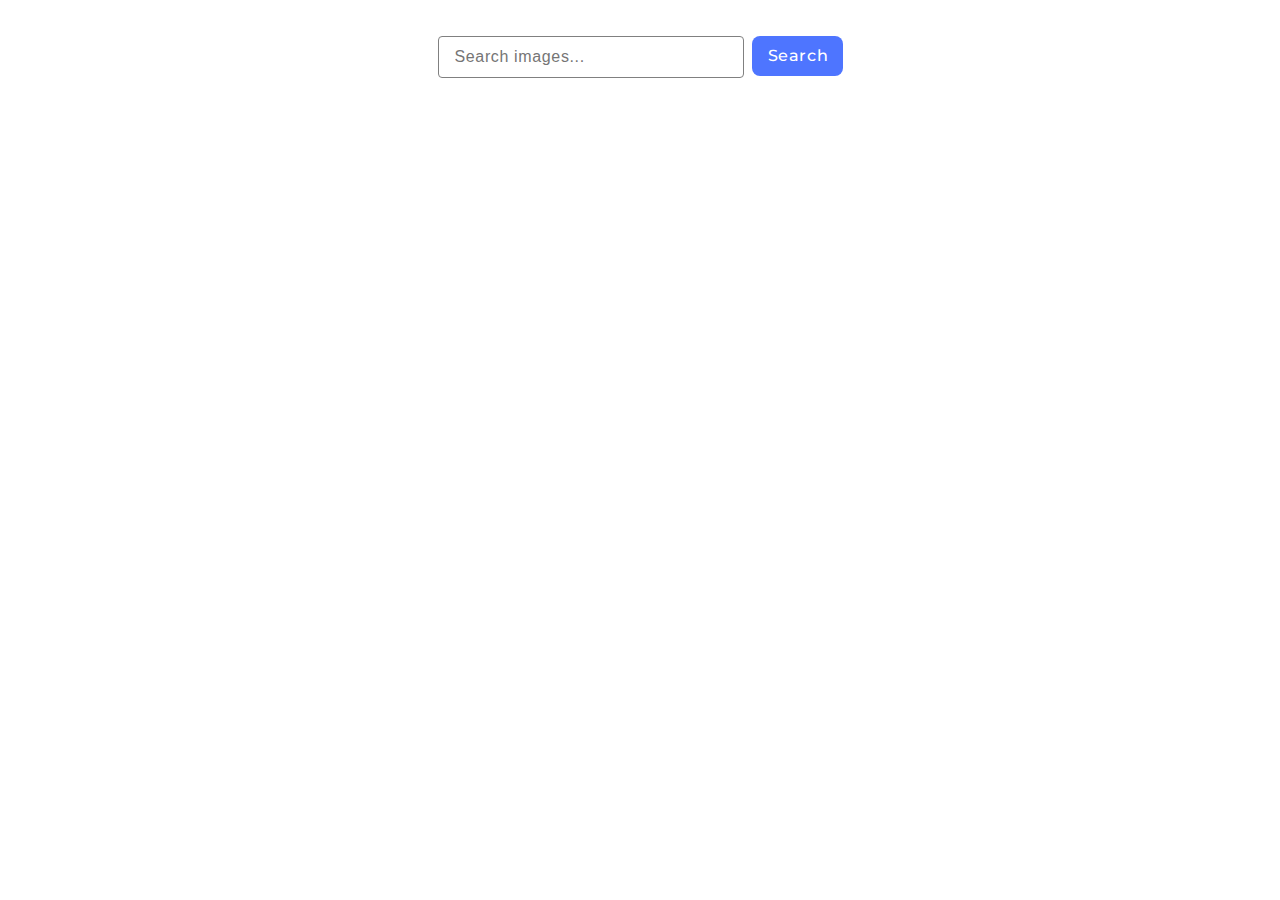
<file: src/index.html>
<!DOCTYPE html>
<html lang="en">
  <head>
    <meta charset="UTF-8" />
    <link rel="icon" type="image/svg+xml" href="/favicon.svg" />
    <meta name="viewport" content="width=device-width, initial-scale=1.0" />
    <title>Gallery</title>
    <link rel="preconnect" href="https://fonts.googleapis.com" />
    <link rel="preconnect" href="https://fonts.gstatic.com" crossorigin />
    <link
      href="https://fonts.googleapis.com/css2?family=Montserrat:wght@400;500;600&display=swap"
      rel="stylesheet"
    />
    <link rel="stylesheet" href="./css/styles.css" />
  </head>
  <body>
    <section>
      <form>
        <input
          type="text"
          name="search"
          id="text-input"
          required
          placeholder="Search images..."
        />
        <button type="submit">Search</button>
      </form>
      <span class="loader is-hidden"></span>
      <div class="gallery"></div>
    </section>
    <script src="./main.js" type="module"></script>
  </body>
</html>
</file>
<file: src/css/styles.css>
@import url('./reset.css');

:root {
  font-family: Inter, Avenir, Helvetica, Arial, sans-serif;
  font-size: 16px;
  line-height: 24px;
  font-weight: 400;

  color: #242424;
  background-color: rgba(255, 255, 255, 0.87);

  font-synthesis: none;
  text-rendering: optimizeLegibility;
  -webkit-font-smoothing: antialiased;
  -moz-osx-font-smoothing: grayscale;
  -webkit-text-size-adjust: 100%;
}

body {
  box-sizing: border-box;
  margin: 0;
  font-size: 'Montserrat', sans-serif;
}
section {
  padding: 36px 156px;
}
form {
  display: flex;
  flex-direction: row;
  justify-content: center;
  gap: 8px;
}
input {
  width: 272px;

  border-radius: 4px;
  border: 1px solid #808080;
  padding: 8px 16px;
  font-weight: 400;
  font-size: 16px;
  line-height: 150%;
  letter-spacing: 0.04em;
  color: #2e2f42;
}
input:hover {
  border: 1px solid #000;
}
input:active,
input:focus {
  border: 1px solid #4e75ff;
}
button {
  border-radius: 8px;
  padding: 8px 16px;
  width: 91px;
  height: 40px;
  background: #4e75ff;
  font-family: 'Montserrat';
  font-weight: 500;
  font-size: 16px;
  line-height: 150%;
  letter-spacing: 0.04em;
  color: #fff;
  cursor: pointer;
  border: none;
}
button:hover {
  background: #6c8cff;
}

.loader {
  transform: rotateZ(45deg);
  perspective: 1000px;
  border-radius: 50%;
  width: 36px;
  height: 36px;
  color: #474444;
}

.loader:before,
.loader:after {
  content: '';
  display: block;
  position: absolute;
  top: 95px;
  left: 50%;
  width: inherit;
  height: inherit;
  border-radius: 50%;
  transform: rotateX(70deg);
  animation: 1s spin linear infinite;
}

.loader:after {
  color: #4e75ff;
  transform: rotateY(70deg);
  animation-delay: 0.4s;
}

@keyframes rotate {
  0% {
    transform: translate(-50%, -50%) rotateZ(0deg);
  }

  100% {
    transform: translate(-50%, -50%) rotateZ(360deg);
  }
}

@keyframes rotateccw {
  0% {
    transform: translate(-50%, -50%) rotate(0deg);
  }

  100% {
    transform: translate(-50%, -50%) rotate(-360deg);
  }
}

@keyframes spin {
  0%,
  100% {
    box-shadow: 0.2em 0px 0 0px currentcolor;
  }

  12% {
    box-shadow: 0.2em 0.2em 0 0 currentcolor;
  }

  25% {
    box-shadow: 0 0.2em 0 0px currentcolor;
  }

  37% {
    box-shadow: -0.2em 0.2em 0 0 currentcolor;
  }

  50% {
    box-shadow: -0.2em 0 0 0 currentcolor;
  }

  62% {
    box-shadow: -0.2em -0.2em 0 0 currentcolor;
  }

  75% {
    box-shadow: 0px -0.2em 0 0 currentcolor;
  }

  87% {
    box-shadow: 0.2em -0.2em 0 0 currentcolor;
  }
}

.gallery {
  padding: 0;
  display: flex;
  flex-direction: row;
  flex-wrap: wrap;
  gap: 20px;
  margin-top: 32px;
}
.image-card {
  padding: 0;
  border: 1px solid #808080;
  width: calc((100% - 2 * 24px) / 3);
  display: flex;
  flex-direction: column;
  justify-content: space-between;
}
.image-card:hover {
  transform: scale(1.04);
}
.caption {
  width: 100%;
  height: 48px;
  background: #fff;
}
.caption-list {
  display: flex;
  flex-direction: row;
  gap: 28px;
  text-align: center;
  padding-left: 20px;
  padding-right: 20px;
}
.is-hidden {
  display: none;
}
.caption-text {
  font-weight: 600;
  font-size: 12px;
  line-height: 133%;
  letter-spacing: 0.04em;
  color: #2e2f42;
}
.caption-text > span {
  font-weight: 400;
  font-size: 12px;
  line-height: 200%;
  letter-spacing: 0.04em;
  color: #2e2f42;
}
</file>
